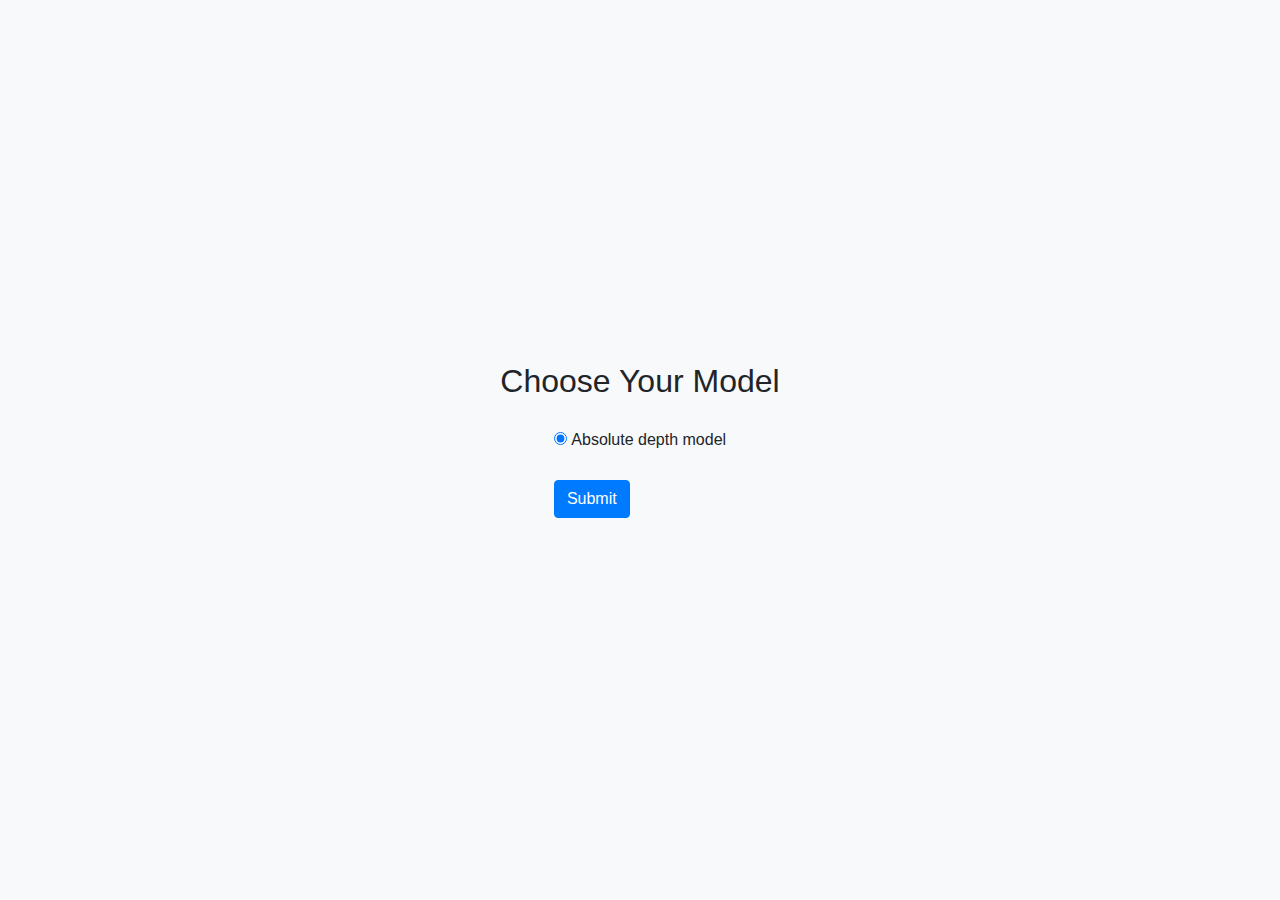
<file: code/templates/index.html>
<!DOCTYPE html>
<html lang="en">
  <head>
    <!-- Required meta tags -->
    <meta charset="utf-8" />
    <meta name="viewport" content="width=device-width, initial-scale=1" />

    <!-- Bootstrap CSS -->
    <link
      href="https://stackpath.bootstrapcdn.com/bootstrap/4.5.2/css/bootstrap.min.css"
      rel="stylesheet"
    />

    <title>Choose Your Model</title>

    <style>
      /* Center everything in the body */
      body {
        display: flex;
        flex-direction: column;
        justify-content: center;
        align-items: center;
        min-height: 100vh;
        background-color: #f8f9fa;
      }

      /* Add some margin to form groups */
      .form-group {
        margin: 20px 0;
      }
    </style>
  </head>

  <body>
    <h2 class="text-center">Choose Your Model</h2>

    <!-- Form for selecting the model -->
    <form action="/select_directory" method="post">
      <div class="form-group">
        <input
          type="radio"
          id="model"
          name="model"
          value="Absolute depth model"
          checked
        />
        <label for="model">Absolute depth model</label>
      </div>
      <div class="form-group">
        <button type="submit" class="btn btn-primary">Submit</button>
      </div>
    </form>

    <!-- Optional JavaScript -->
    <!-- jQuery first, then Popper.js, then Bootstrap JS -->
    <script src="https://code.jquery.com/jquery-3.5.1.slim.min.js"></script>
    <script src="https://cdn.jsdelivr.net/npm/bootstrap@4.5.2/dist/js/bootstrap.bundle.min.js"></script>
  </body>
</html>
</file>
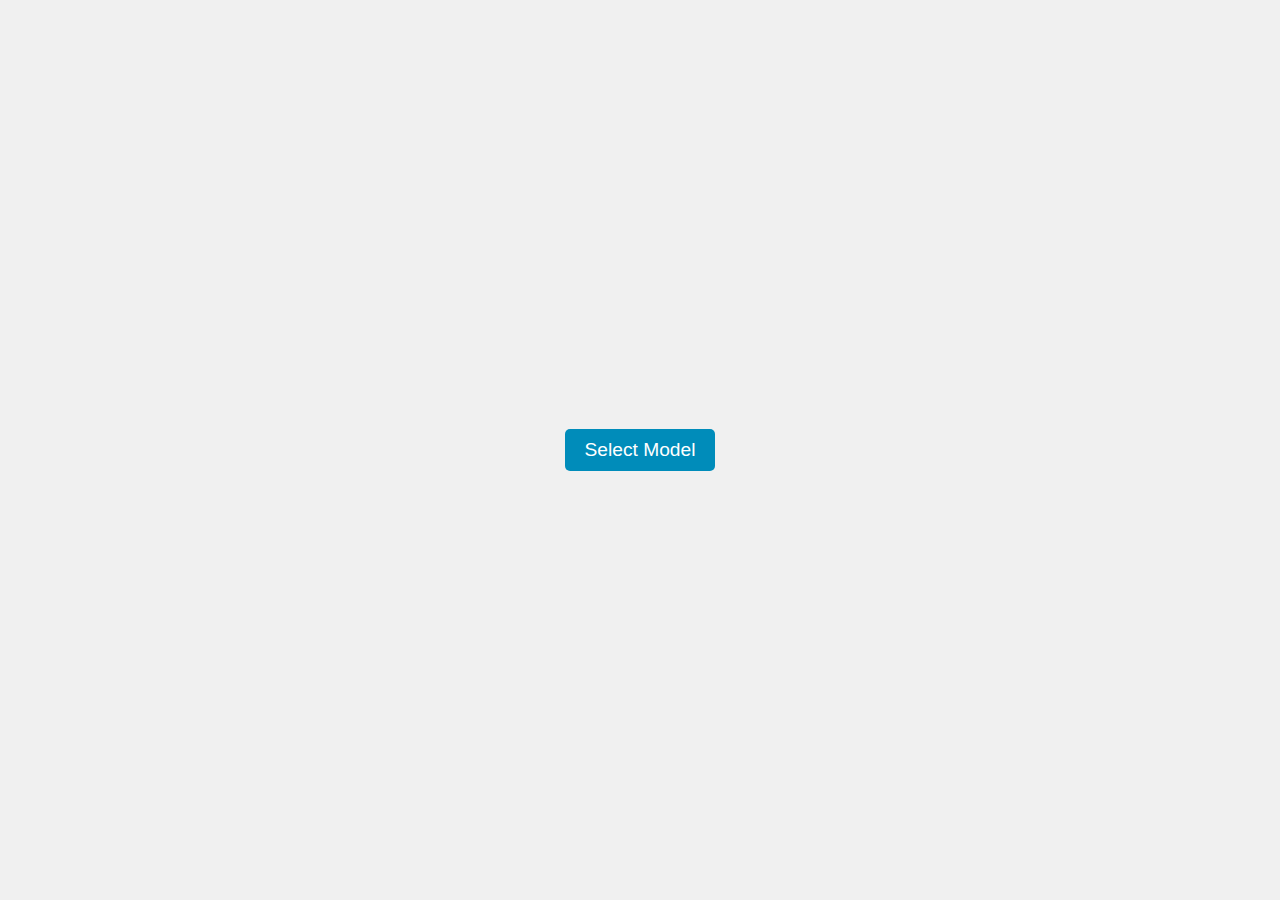
<file: code/static/page1.html>
<!DOCTYPE html>
<html>
  <head>
    <link rel="stylesheet" type="text/css" href="styles.css" />
  </head>
  <body>
    <div class="center">
      <button class="btn">Select Model</button>
    </div>
  </body>
</html>
</file>
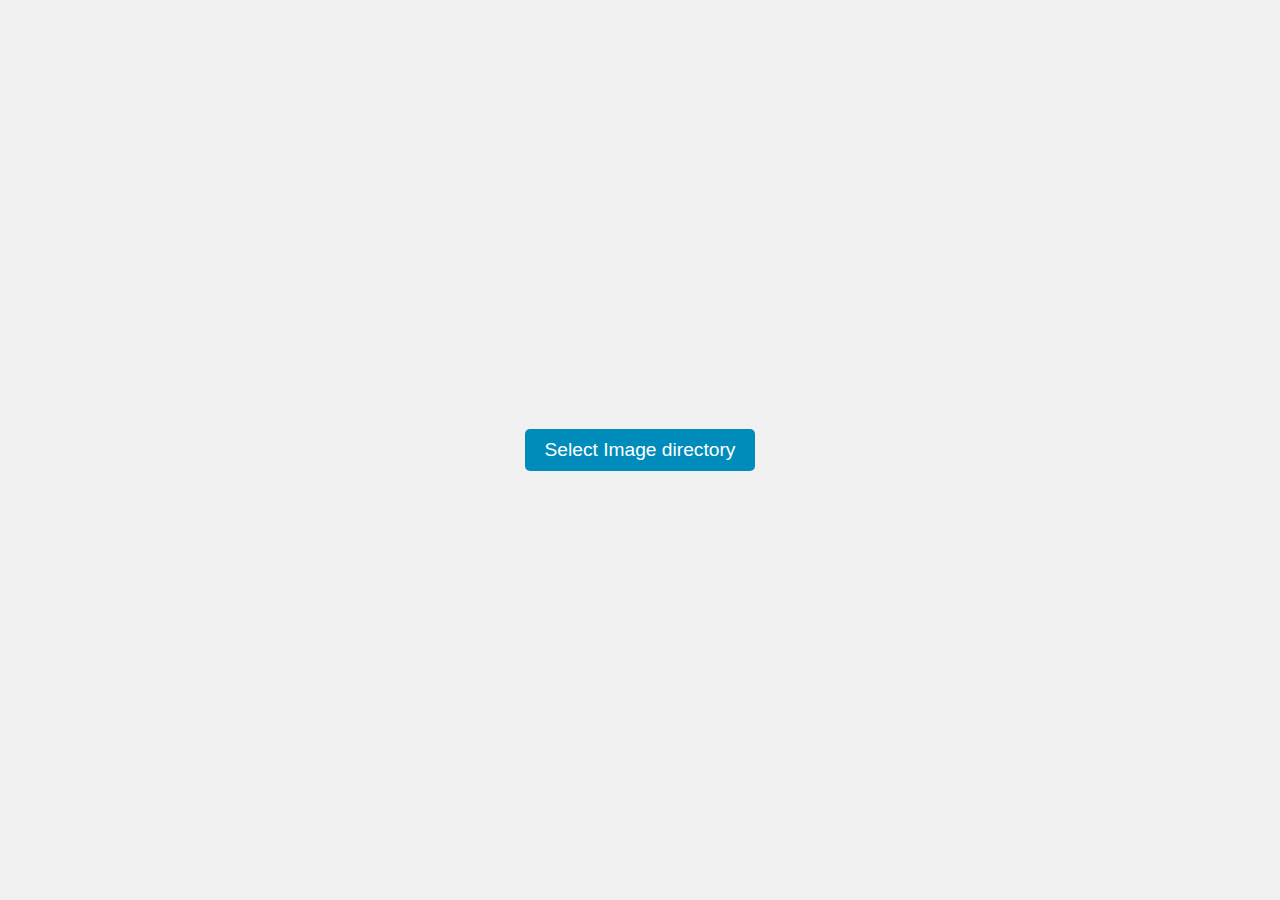
<file: code/static/page2.html>
<!DOCTYPE html>
<html>
  <head>
    <link rel="stylesheet" type="text/css" href="styles.css" />
  </head>
  <body>
    <div class="center">
      <button class="btn">Select Image directory</button>
    </div>
  </body>
</html>
</file>
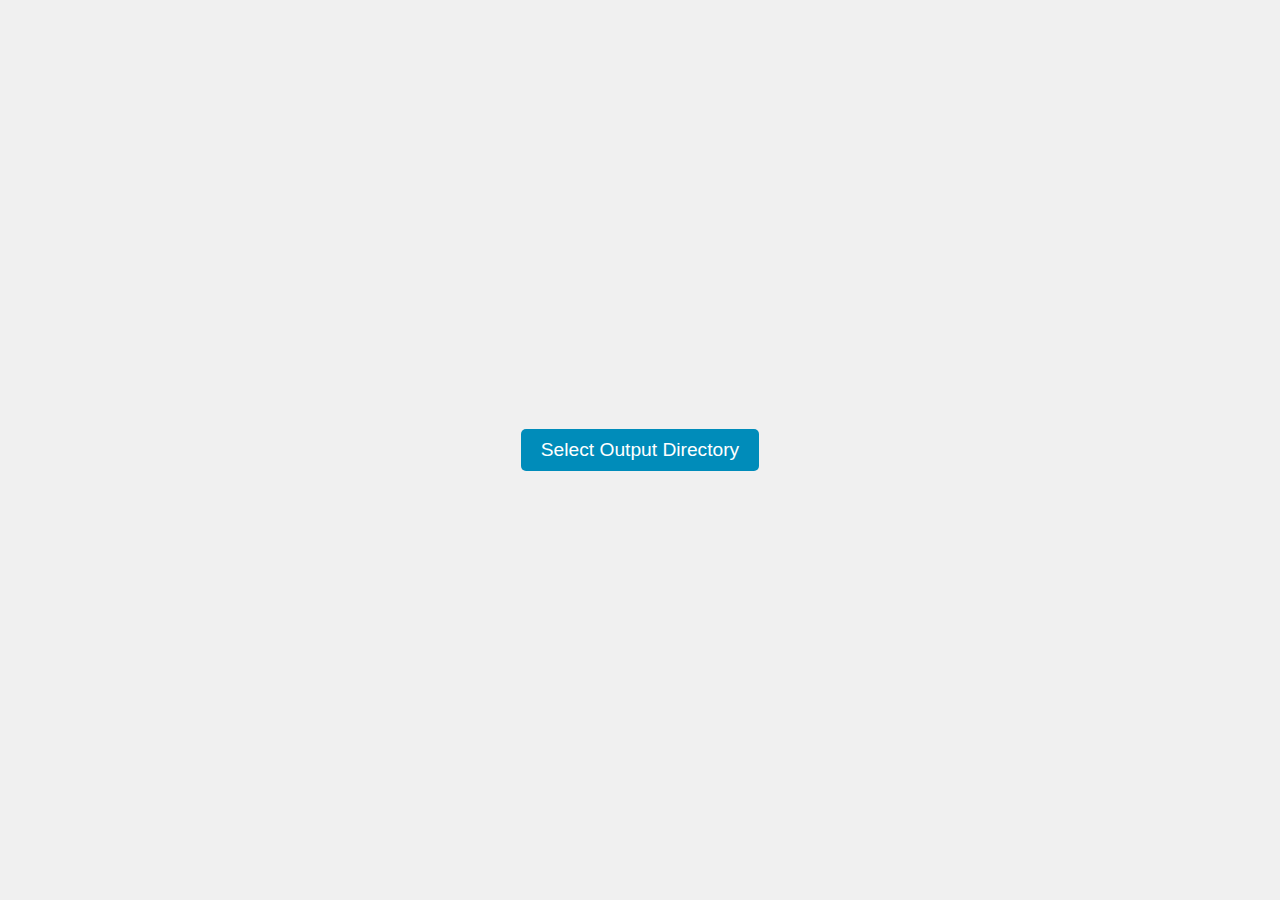
<file: code/static/page3.html>
<!DOCTYPE html>
<html>
  <head>
    <link rel="stylesheet" type="text/css" href="styles.css" />
  </head>
  <body>
    <div class="center">
      <button class="btn">Select Output Directory</button>
    </div>
  </body>
</html>
</file>
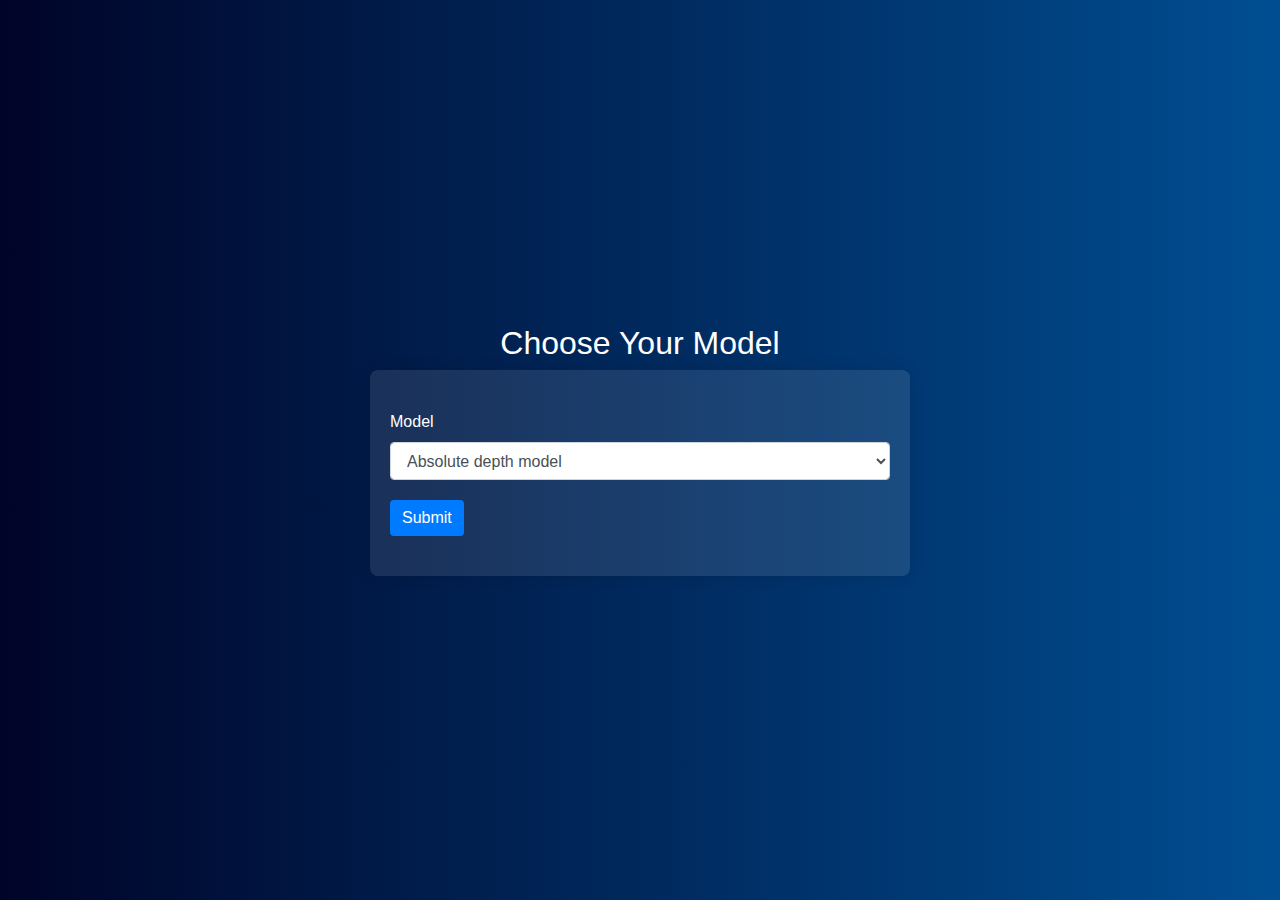
<file: code/templates/page2.html>
<!DOCTYPE html>
<html lang="en">
  <head>
    <!-- Required meta tags -->
    <meta charset="utf-8" />
    <meta name="viewport" content="width=device-width, initial-scale=1" />

    <!-- Bootstrap CSS -->
    <link
      href="https://stackpath.bootstrapcdn.com/bootstrap/4.5.2/css/bootstrap.min.css"
      rel="stylesheet"
    />

    <title>Choose Your Model</title>

    <style>
      /* Create a gradient background */
      body {
        display: flex;
        flex-direction: column;
        justify-content: center;
        align-items: center;
        min-height: 100vh;
        background: linear-gradient(to right, #000428, #004e92);
        color: #fff; /* Make text color white for better contrast */
      }

      /* Add some margin to form groups */
      .form-group {
        margin: 20px 0;
        width: 500px;
      }

      /* Add a box around the form with some padding and shadows */
      form {
        background: rgba(255, 255, 255, 0.1);
        padding: 20px;
        border-radius: 8px;
        box-shadow: 0px 0px 15px rgba(0, 0, 0, 0.1);
      }

      /* Style the submit button */
      .btn-submit {
        background-color: #007bff;
        color: #fff;
        border: none;
      }

      .btn-submit:hover {
        background-color: #0056b3;
        color: #fff;
      }
    </style>
  </head>

  <body>
    <h2 class="text-center">Choose Your Model</h2>

    <!-- Form for selecting the model -->
    <form action="/select_directory" method="post">
      <div class="form-group">
        <label for="model">Model</label>
        <select id="model" name="model" class="form-control">
          <option value="Absolute depth model" selected>
            Absolute depth model
          </option>
          <option value="Relative depth model">Relative depth model</option>
        </select>
      </div>
      <div class="form-group">
        <button type="submit" class="btn btn-submit">Submit</button>
        <!-- Customized button -->
      </div>
    </form>

    <!-- Optional JavaScript -->
    <!-- jQuery first, then Popper.js, then Bootstrap JS -->
    <script src="https://code.jquery.com/jquery-3.5.1.slim.min.js"></script>
    <script src="https://cdn.jsdelivr.net/npm/bootstrap@4.5.2/dist/js/bootstrap.bundle.min.js"></script>
  </body>
</html>
</file>
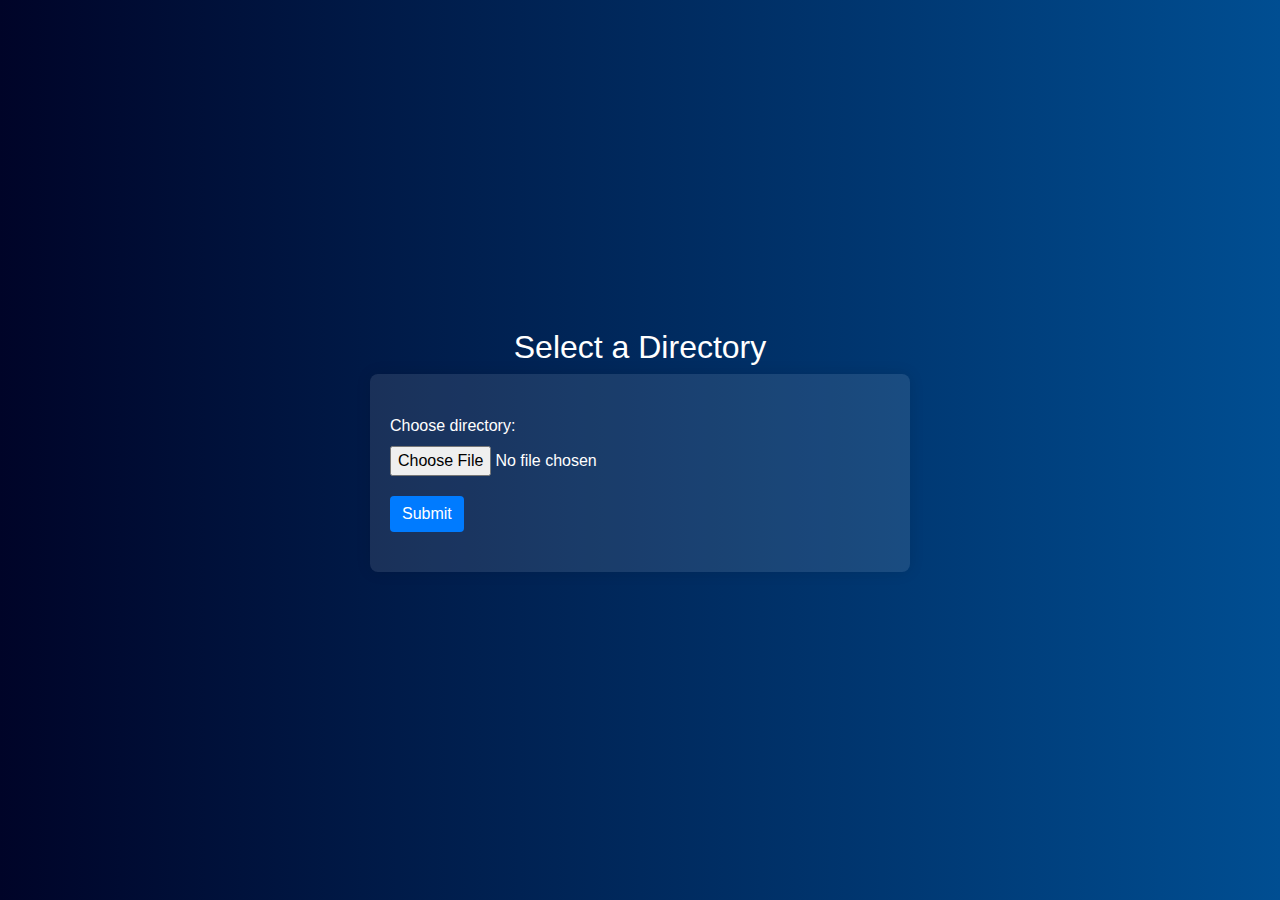
<file: code/templates/page3.html>
<!DOCTYPE html>
<html lang="en">
  <head>
    <!-- Required meta tags -->
    <meta charset="utf-8" />
    <meta name="viewport" content="width=device-width, initial-scale=1" />

    <!-- Bootstrap CSS -->
    <link
      href="https://stackpath.bootstrapcdn.com/bootstrap/4.5.2/css/bootstrap.min.css"
      rel="stylesheet"
    />

    <title>Select a Directory</title>

    <style>
      /* Create a gradient background */
      body {
        display: flex;
        flex-direction: column;
        justify-content: center;
        align-items: center;
        min-height: 100vh;
        background: linear-gradient(to right, #000428, #004e92);
        color: #fff; /* Make text color white for better contrast */
      }

      /* Add some margin to form groups */
      .form-group {
        margin: 20px 0;
        width: 500px;
      }

      /* Add a box around the form with some padding and shadows */
      form {
        background: rgba(255, 255, 255, 0.1);
        padding: 20px;
        border-radius: 8px;
        box-shadow: 0px 0px 15px rgba(0, 0, 0, 0.1);
      }

      /* Style the submit button */
      .btn-submit {
        background-color: #007bff;
        color: #fff;
        border: none;
      }

      .btn-submit:hover {
        background-color: #0056b3;
        color: #fff;
      }
    </style>
  </head>

  <body>
    <h2 class="text-center">Select a Directory</h2>

    <!-- Form for selecting the directory -->
    <form action="/run_script" method="POST" enctype="multipart/form-data">
      <div class="form-group">
        <label for="file">Choose directory:</label>
        <input
          type="file"
          id="file"
          name="file"
          webkitdirectory
          directory
          class="form-control-file"
        />
      </div>
      <div class="form-group">
        <button type="submit" class="btn btn-submit">Submit</button>
      </div>
    </form>

    <!-- Optional JavaScript -->
    <!-- jQuery first, then Popper.js, then Bootstrap JS -->
    <script src="https://code.jquery.com/jquery-3.5.1.slim.min.js"></script>
    <script src="https://cdn.jsdelivr.net/npm/bootstrap@4.5.2/dist/js/bootstrap.bundle.min.js"></script>
  </body>
</html>
</file>
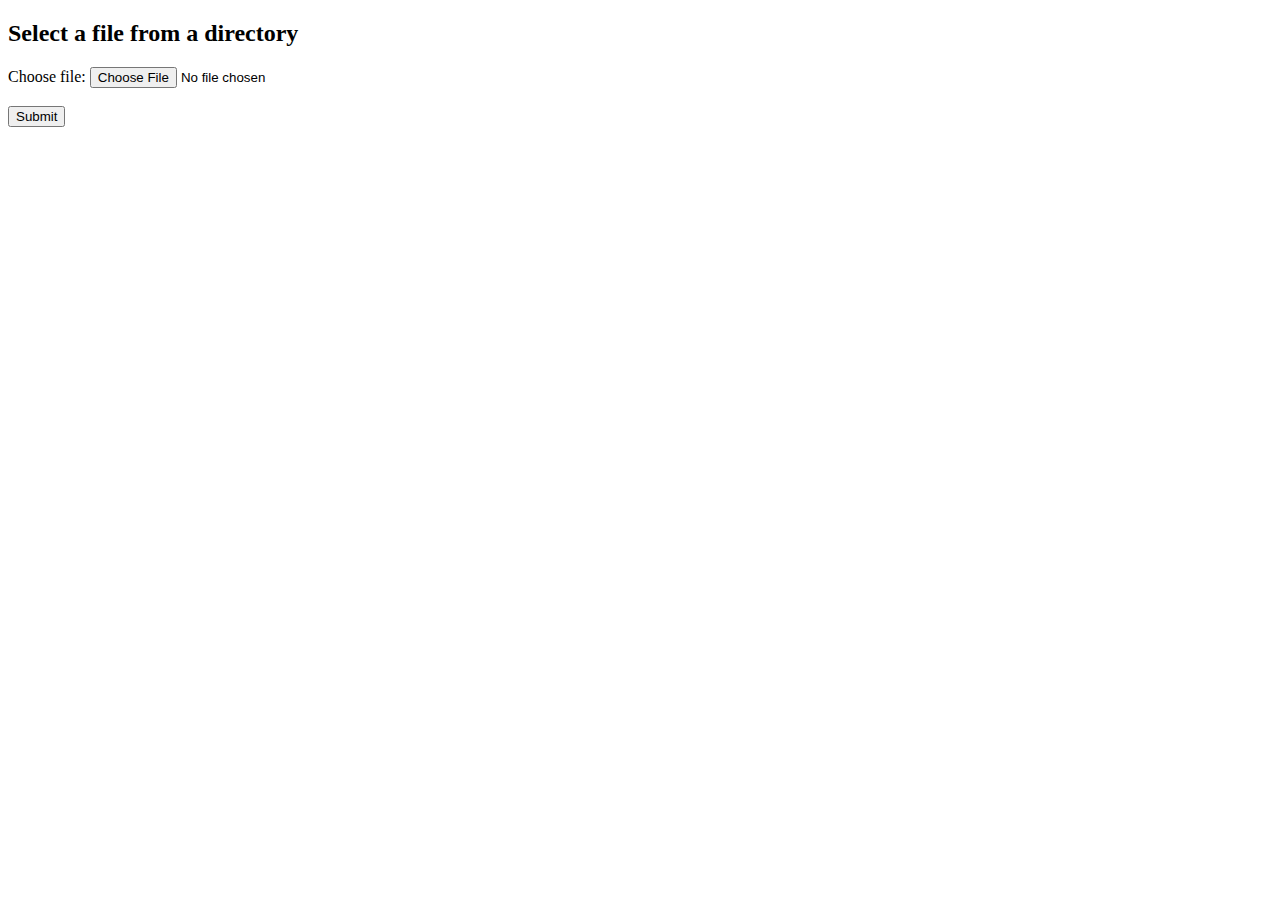
<file: code/templates/run_script.html>
<!DOCTYPE html>
<html>
  <body>
    <h2>Select a file from a directory</h2>

    <form action="/script_running" method="POST" enctype="multipart/form-data">
      <label for="file">Choose file:</label>
      <input type="file" id="file" name="file" />
      <br /><br />
      <input type="submit" />
    </form>
  </body>
</html>
</file>
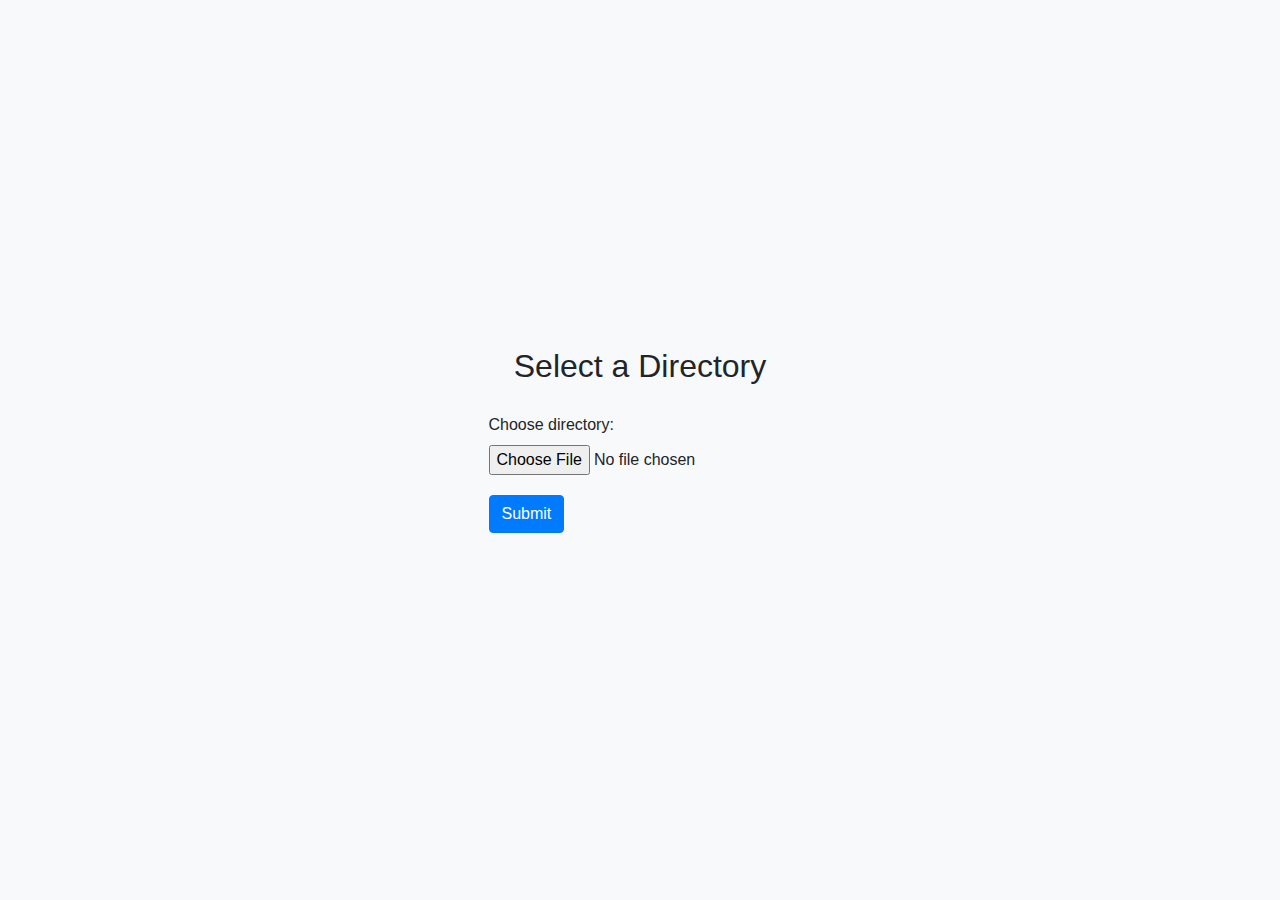
<file: code/templates/select_directory.html>
<!DOCTYPE html>
<html lang="en">
  <head>
    <!-- Required meta tags -->
    <meta charset="utf-8" />
    <meta name="viewport" content="width=device-width, initial-scale=1" />

    <!-- Bootstrap CSS -->
    <link
      href="https://stackpath.bootstrapcdn.com/bootstrap/4.5.2/css/bootstrap.min.css"
      rel="stylesheet"
    />

    <title>Select a Directory</title>

    <style>
      /* Center everything in the body */
      body {
        display: flex;
        flex-direction: column;
        justify-content: center;
        align-items: center;
        min-height: 100vh;
        background-color: #f8f9fa;
      }

      /* Add some margin to form groups */
      .form-group {
        margin: 20px 0;
      }
    </style>
  </head>

  <body>
    <h2 class="text-center">Select a Directory</h2>

    <!-- Form for selecting the directory -->
    <form action="/run_script" method="POST" enctype="multipart/form-data">
      <div class="form-group">
        <label for="file">Choose directory:</label>
        <input
          type="file"
          id="file"
          name="file"
          webkitdirectory
          directory
          class="form-control-file"
        />
      </div>
      <div class="form-group">
        <button type="submit" class="btn btn-primary">Submit</button>
      </div>
    </form>
  </body>
</html>
</file>
<file: code/static/styles.css>
body {
    display: flex;
    justify-content: center;
    align-items: center;
    height: 100vh; /* vh stands for "viewport height" and is a percentage of the full height of the browser window. */
    margin: 0;
    background-color: #f0f0f0; /* light gray background */
}

.btn {
    padding: 10px 20px;
    font-size: 1.2em;
    border: none;
    border-radius: 5px;
    background-color: #008CBA; /* blue color */
    color: white;
    cursor: pointer;
}

.btn:hover {
    background-color: #007B9A; /* darker blue color on hover */
}
</file>
